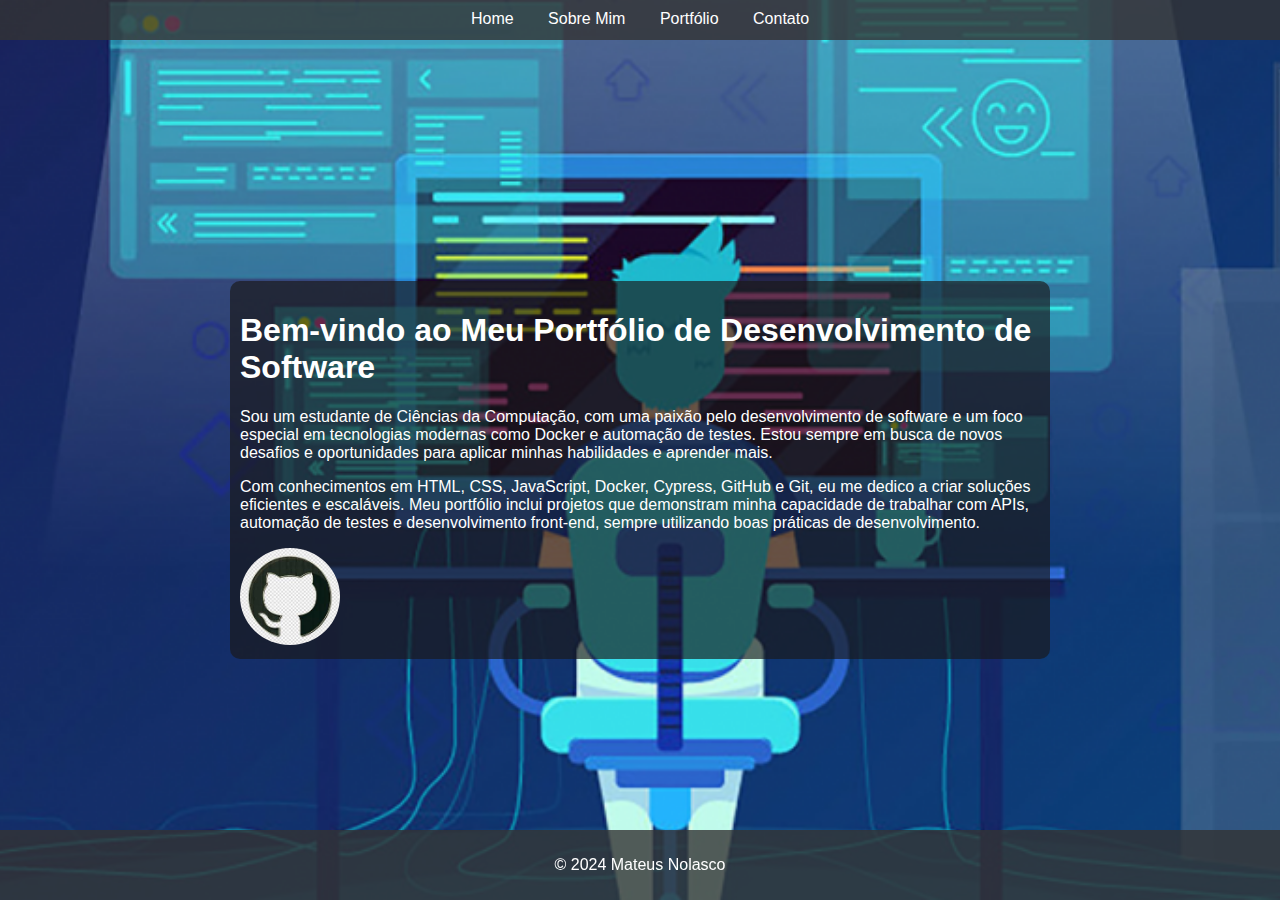
<file: portifolio/index.html>
<!DOCTYPE html>
<html lang="en">
<head>
    <meta charset="UTF-8">
    <meta name="viewport" content="width=device-width, initial-scale=1.0">
    <title>Software Developer Portfolio</title>
    <link rel="stylesheet" href="css/styles.css">
</head>
<body>
    <header>
        <nav>
            <ul>
                <li><a href="index.html">Home</a></li>
                <li><a href="about.html">Sobre Mim</a></li>
                <li><a href="portfolio.html">Portfólio</a></li>
                <li><a href="contact.html">Contato</a></li>
            </ul>
        </nav>
    </header>
    <main>
        <section id="home">
            <h1>Bem-vindo ao Meu Portfólio de Desenvolvimento de Software</h1>
            <p>Sou um estudante de Ciências da Computação, com uma paixão pelo desenvolvimento de software e um foco especial em tecnologias modernas como Docker e automação de testes. Estou sempre em busca de novos desafios e oportunidades para aplicar minhas habilidades e aprender mais.</p>
            <p>Com conhecimentos em HTML, CSS, JavaScript, Docker, Cypress, GitHub e Git, eu me dedico a criar soluções eficientes e escaláveis. Meu portfólio inclui projetos que demonstram minha capacidade de trabalhar com APIs, automação de testes e desenvolvimento front-end, sempre utilizando boas práticas de desenvolvimento.</p>
            <img src="./images/perfil.jpeg" alt="Profile Picture">
        </section>
    </main>
    <footer>
        <p>&copy; 2024 Mateus Nolasco</p>
    </footer>
</body>
</html>
</file>
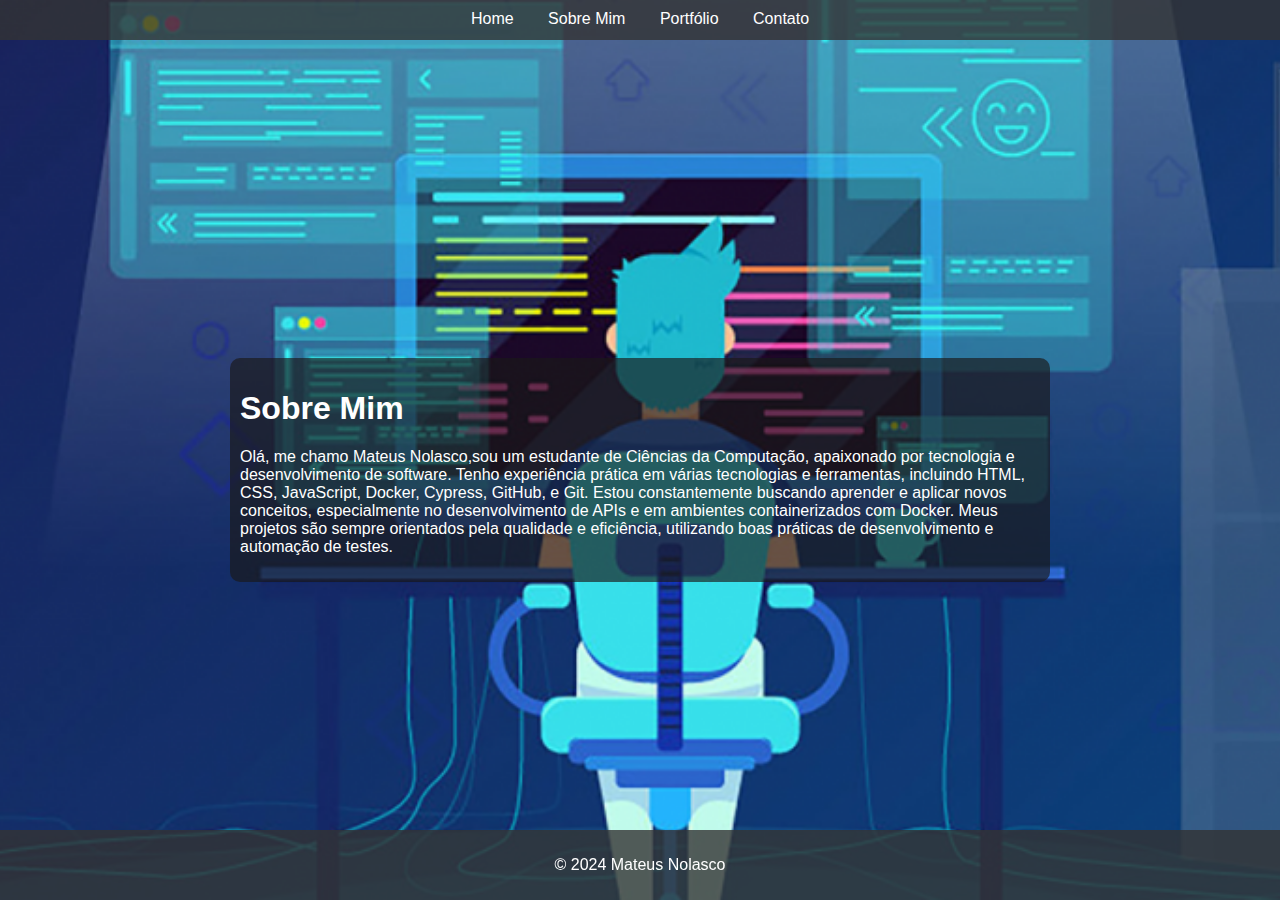
<file: portifolio/about.html>
<!DOCTYPE html>
<html lang="en">
<head>
    <meta charset="UTF-8">
    <meta name="viewport" content="width=device-width, initial-scale=1.0">
    <title>Sobre Mim - Software Developer Portfolio</title>
    <link rel="stylesheet" href="css/styles.css">
</head>
<body>
    <header>
        <nav>
            <ul>
                <li><a href="index.html">Home</a></li>
                <li><a href="about.html">Sobre Mim</a></li>
                <li><a href="portfolio.html">Portfólio</a></li>
                <li><a href="contact.html">Contato</a></li>
            </ul>
        </nav>
    </header>
    <main>
        <section id="about">
            <h1>Sobre Mim</h1>
            <p>Olá, me chamo Mateus Nolasco,sou um estudante de Ciências da Computação, apaixonado por tecnologia e desenvolvimento de software. 
            Tenho experiência prática em várias tecnologias e ferramentas, incluindo HTML, CSS, JavaScript, Docker, Cypress, GitHub, e Git. 
            Estou constantemente buscando aprender e aplicar novos conceitos, especialmente no desenvolvimento de APIs e em ambientes containerizados com Docker. 
            Meus projetos são sempre orientados pela qualidade e eficiência, utilizando boas práticas de desenvolvimento e automação de testes.</p>
        </section>
    </main>
    <footer>
        <p>&copy; 2024 Mateus Nolasco</p>
    </footer>
</body>
</html>
</file>
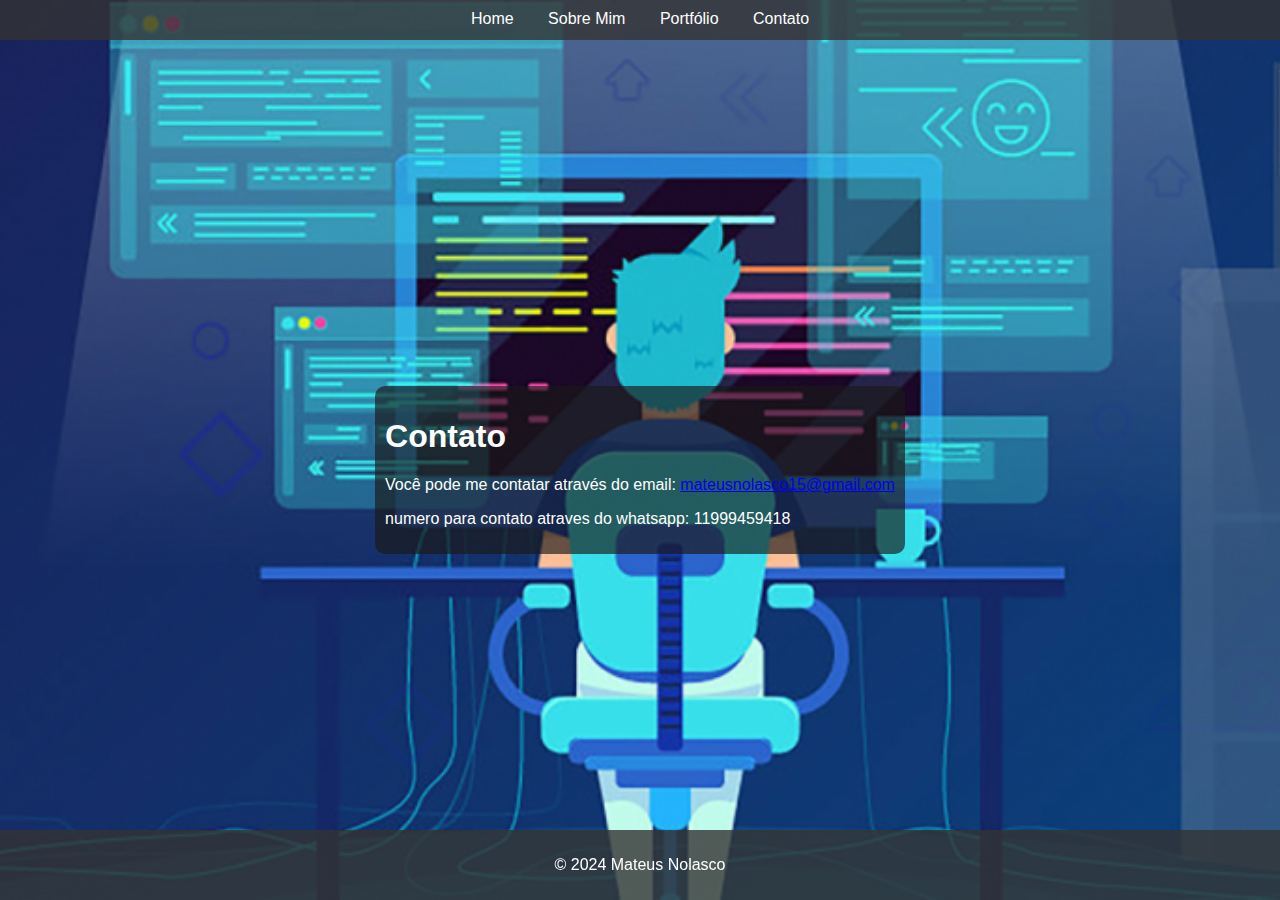
<file: portifolio/contact.html>
<!DOCTYPE html>
<html lang="en">
<head>
    <meta charset="UTF-8">
    <meta name="viewport" content="width=device-width, initial-scale=1.0">
    <title>Mateus Nolasco - Software Developer Portfolio</title>
    <link rel="stylesheet" href="css/styles.css">
</head>
<body>
    <header>
        <nav>
            <ul>
                <li><a href="index.html">Home</a></li>
                <li><a href="about.html">Sobre Mim</a></li>
                <li><a href="portfolio.html">Portfólio</a></li>
                <li><a href="contact.html">Contato</a></li>
            </ul>
        </nav>
    </header>
    <main>
        <section id="contact">
            <h1>Contato</h1>
            <p>Você pode me contatar através do email: <a href="mailto:mateusnolasco15@gmail.com">mateusnolasco15@gmail.com</a></p>
            <p>numero para contato atraves do whatsapp: 11999459418</p>
        </section>
    </main>
    <footer>
        <p>&copy; 2024 Mateus Nolasco</p>
    </footer>
</body>
</html>
</file>
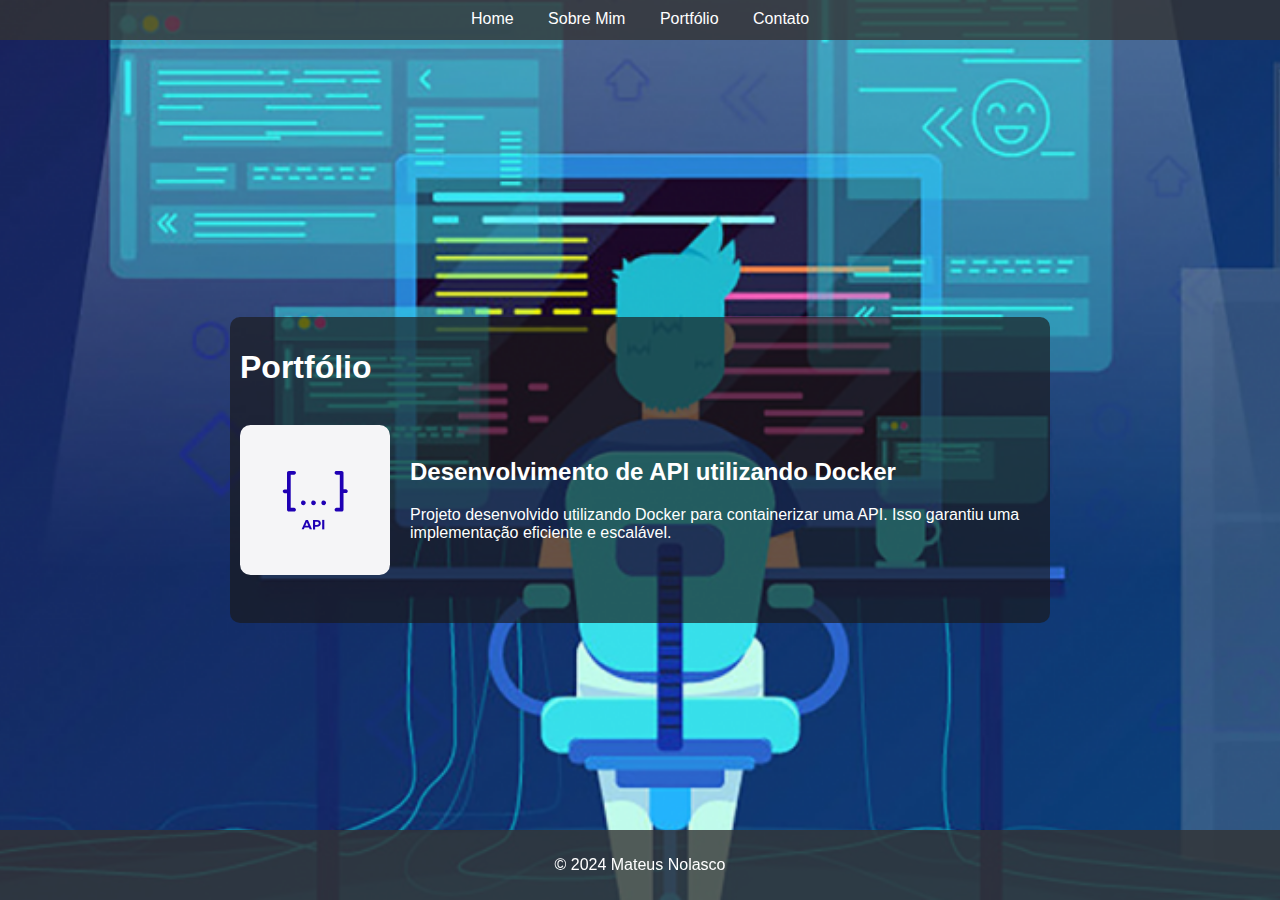
<file: portifolio/portfolio.html>
<!DOCTYPE html>
<html lang="en">
<head>
    <meta charset="UTF-8">
    <meta name="viewport" content="width=device-width, initial-scale=1.0">
    <title>Portfólio - Software Developer Portfolio</title>
    <link rel="stylesheet" href="css/styles.css">
</head>
<body>
    <header>
        <nav>
            <ul>
                <li><a href="index.html">Home</a></li>
                <li><a href="about.html">Sobre Mim</a></li>
                <li><a href="portfolio.html">Portfólio</a></li>
                <li><a href="contact.html">Contato</a></li>
            </ul>
        </nav>
    </header>
    <main>
        <section id="portfolio">
            <h1>Portfólio</h1>

            <ul>
                <li>
                    <div class="project">
                        <img src="images/api-image.svg" alt="API com Docker">
                       
                        <div class="project-content">
                            <h2>Desenvolvimento de API utilizando Docker</h2>
                            <p>Projeto desenvolvido utilizando Docker para containerizar uma API. Isso garantiu uma implementação eficiente e escalável.</p>
                        </div>
                    </div>
                </li>
            </ul>           
        </section>
    </main>
    <footer>
        <p>&copy; 2024 Mateus Nolasco</p>
    </footer>
</body>
</html>
</file>
<file: portifolio/css/styles.css>
body {
    font-family: Arial, sans-serif;
    margin: 0;
    padding: 0;
    color: #ffffff;
    height: 100vh;
    display: flex;
    flex-direction: column;
    justify-content: space-between;
    position: relative;
    z-index: 1;
}

body::before {
    content: "";
    position: absolute;
    top: 0;
    left: 0;
    width: 100vw;
    height: 100vh;
    background: url('../images/Background-image.png') no-repeat center top fixed;
    background-size: cover;
    opacity: 0,8; /* Ajuste a opacidade conforme necessário */
    z-index: -1; /* Coloca a imagem atrás do conteúdo */
}

header {
    background-color: rgba(51, 51, 51, 0.8); /* Semi-transparente para combinar com o fundo */
    color: #ffffff;
    padding: 10px 0;
    text-align: center;
    height: 20px;
}

ul {
    list-style: none;
    margin: 0;
    padding: 0;
}

ul li {
    display: inline;
    margin: 0 15px;
}

ul li a {
    color: #fff;
    text-decoration: none;
}

main {
    position: relative;
    padding: 10px;
    background-color: rgba(26, 25, 25, 0.659); /* Fundo branco semi-transparente para legibilidade */
    border-radius: 10px;
    max-width: 800px;
    margin: auto;
}

footer {
    background-color: rgba(51, 51, 51, 0.8);
    color: #fff;
    text-align: center;
    padding: 10px 0;
    margin-top: 20px;
    position: fixed;
    bottom: 0;
    width: 100%;
}


section#home img {
    max-width: 100px;
    border-radius: 50%;
}



/* Ajusta o layout da lista de projetos */
.project {
    display: flex;
    align-items: center;
    margin-bottom: 20px;
}

.project img {
    max-width: 150px; /* Ajuste o tamanho da imagem conforme necessário */
    height: auto; /* Mantém a proporção da imagem */
    margin-right: 20px; /* Espaço entre a imagem e a descrição */
}

.project-content {
    max-width: calc(100% - 170px); /* Ajusta a largura para acomodar a imagem e o espaço entre */
}

.project-content h2 {
    margin-top: 0;
}

.project-content p {
    margin-bottom: 0;
}
</file>
